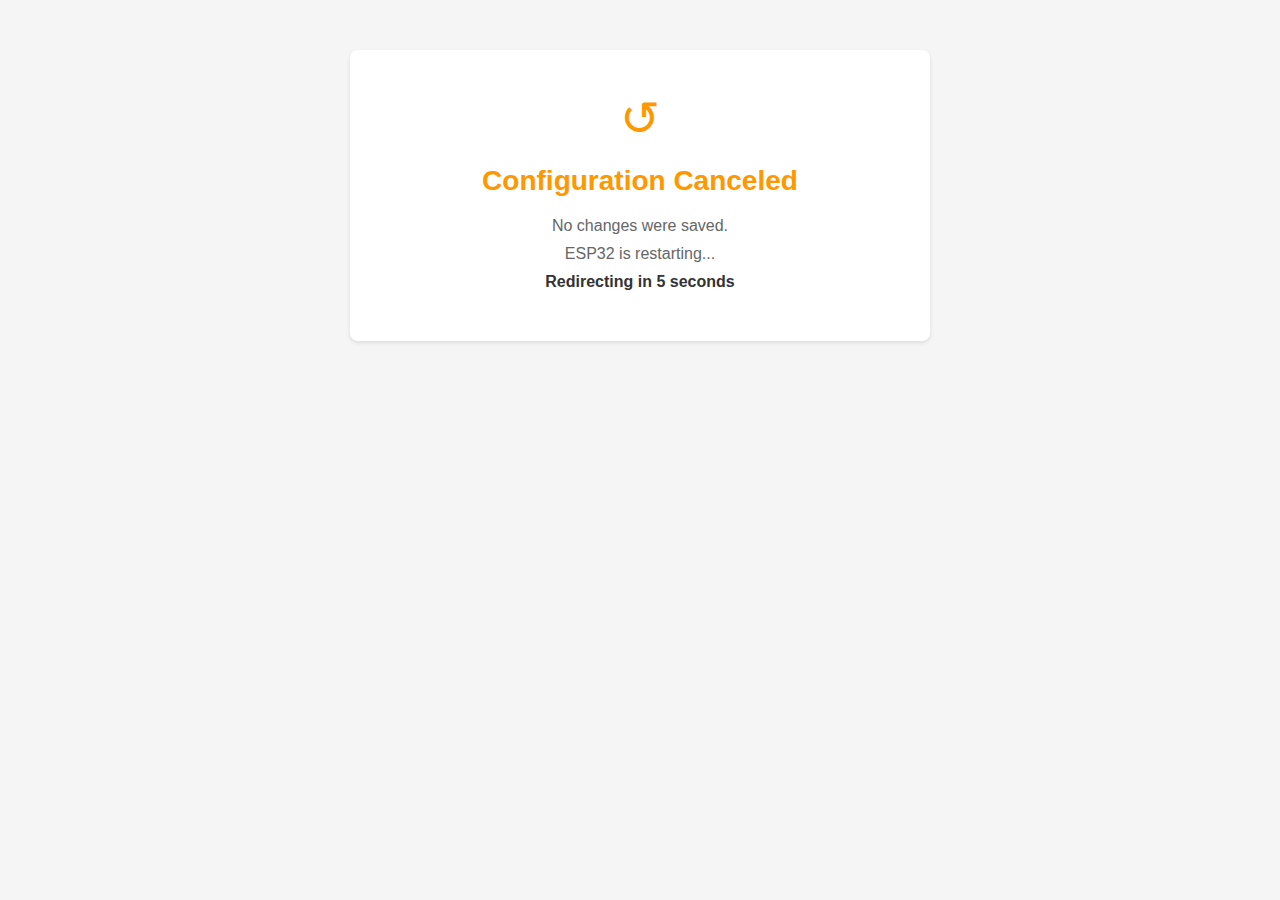
<file: src/spiffs/bms/config_canceled.html>
<!DOCTYPE html>
<html>
<head>
    <meta charset='UTF-8'>
    <title>Configuration Canceled</title>
    <meta http-equiv='refresh' content='8;url=/bms'>
    <style>
        body {
            font-family: Arial, sans-serif;
            text-align: center;
            margin-top: 50px;
            background: #f5f5f5;
        }
        .success {
            background: white;
            padding: 40px;
            border-radius: 8px;
            box-shadow: 0 2px 4px rgba(0,0,0,0.1);
            max-width: 500px;
            margin: auto;
        }
        h1 {
            color: #FF9800;
            margin-bottom: 20px;
            font-size: 28px;
        }
        .icon {
            color: #FF9800;
            font-size: 48px;
            margin-bottom: 10px;
        }
        p {
            color: #666;
            font-size: 16px;
            margin: 10px 0;
        }
        .countdown {
            font-weight: bold;
            color: #333;
        }
    </style>
    <script>
        let seconds = 5;
        function updateCountdown() {
            document.getElementById('countdown').textContent = seconds;
            if (seconds > 0) {
                seconds--;
                setTimeout(updateCountdown, 1000);
            }
        }
        window.onload = function() {
            updateCountdown();
        };
    </script>
</head>
<body>
    <div class='success'>
        <div class='icon'>&#8634;</div>
        <h1>Configuration Canceled</h1>
        <p>No changes were saved.</p>
        <p>ESP32 is restarting...</p>
        <p class='countdown'>Redirecting in <span id='countdown'>5</span> seconds</p>
    </div>
</body>
</html>
</file>
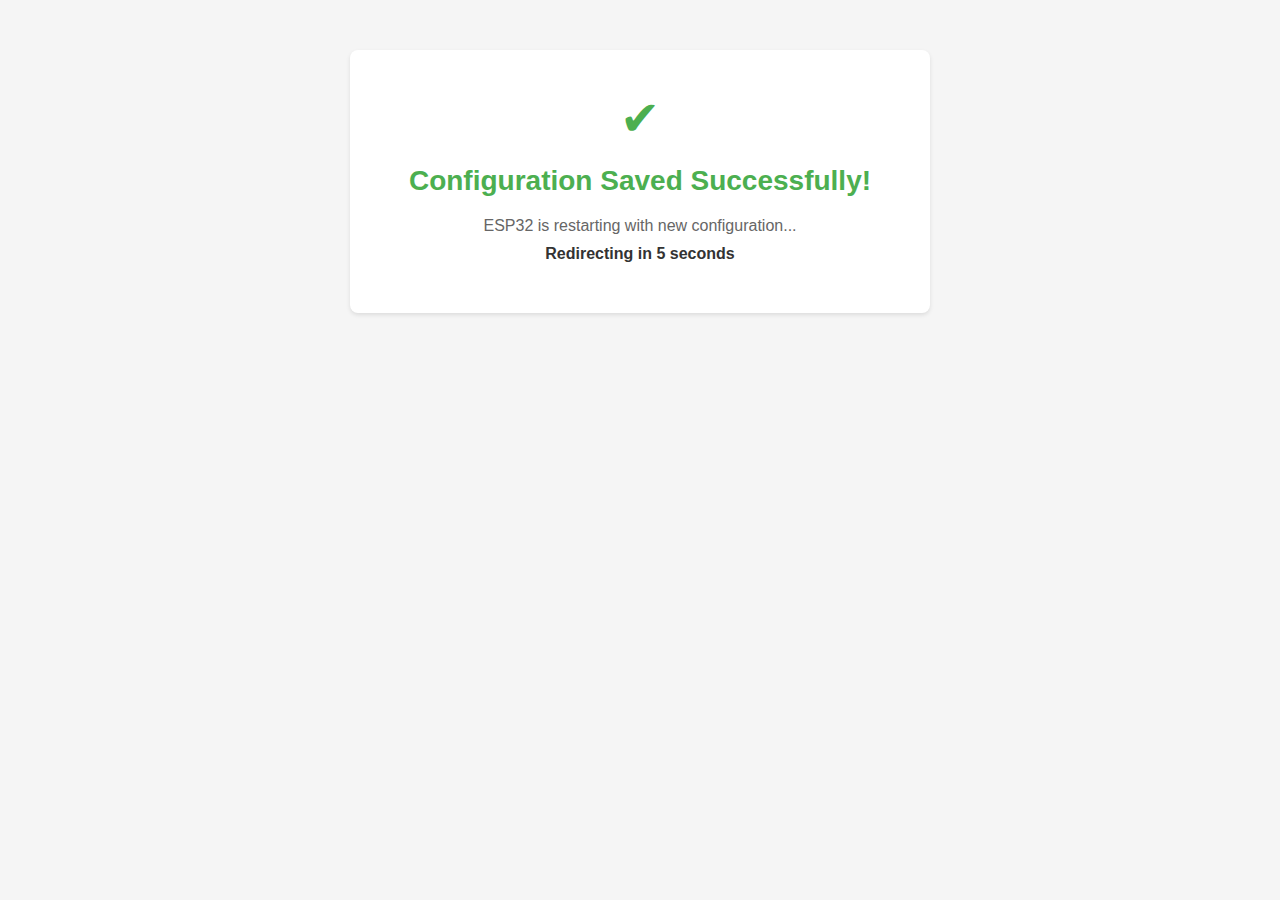
<file: src/spiffs/bms/config_saved.html>
<!DOCTYPE html>
<html>
<head>
    <meta charset='UTF-8'>
    <title>Configuration Saved</title>
    <meta http-equiv='refresh' content='8;url=/bms'>
    <style>
        body {
            font-family: Arial, sans-serif;
            text-align: center;
            margin-top: 50px;
            background: #f5f5f5;
        }
        .success {
            background: white;
            padding: 40px;
            border-radius: 8px;
            box-shadow: 0 2px 4px rgba(0,0,0,0.1);
            max-width: 500px;
            margin: auto;
        }
        h1 {
            color: #4CAF50;
            margin-bottom: 20px;
            font-size: 28px;
        }
        .checkmark {
            color: #4CAF50;
            font-size: 48px;
            margin-bottom: 10px;
        }
        p {
            color: #666;
            font-size: 16px;
            margin: 10px 0;
        }
        .countdown {
            font-weight: bold;
            color: #333;
        }
    </style>
    <script>
        let seconds = 5;
        function updateCountdown() {
            document.getElementById('countdown').textContent = seconds;
            if (seconds > 0) {
                seconds--;
                setTimeout(updateCountdown, 1000);
            }
        }
        window.onload = function() {
            updateCountdown();
        };
    </script>
</head>
<body>
    <div class='success'>
        <div class='checkmark'>&#10004;</div>
        <h1>Configuration Saved Successfully!</h1>
        <p>ESP32 is restarting with new configuration...</p>
        <p class='countdown'>Redirecting in <span id='countdown'>5</span> seconds</p>
    </div>
</body>
</html>
</file>
